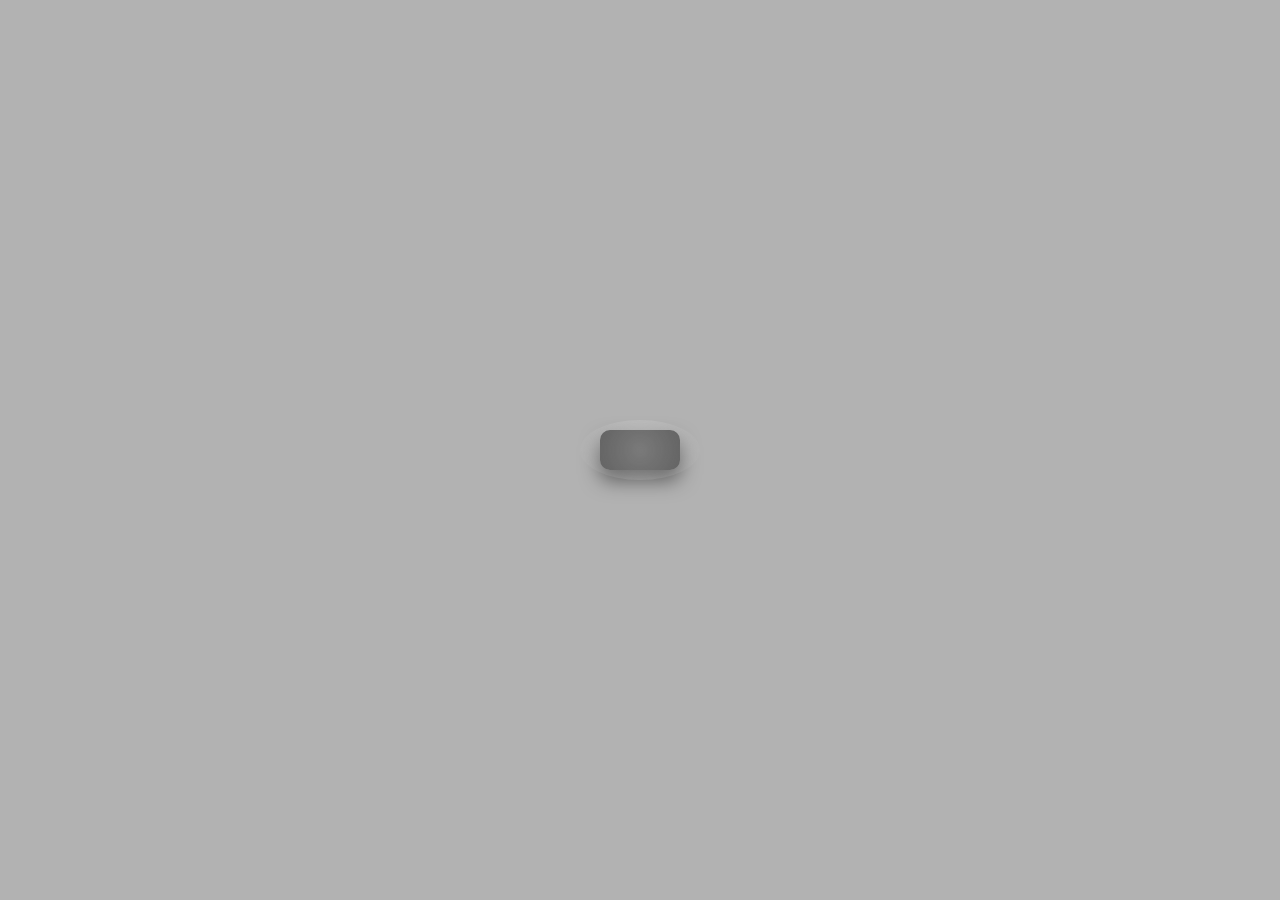
<file: Clock.html>
<!DOCTYPE html>
<html lang="en">
<head>
    <meta charset="UTF-8">
    <meta name="viewport" content="width=device-width, initial-scale=1.0">
    <link rel="stylesheet" href="/clock.css">
    <title>Clock</title>
    <style>
        
    </style>
</head>
<body>
    <div id="clock"></div>

    <script src="/clock.js">
        
    </script>
</body>
</html>
</file>
<file: clock.css>
body {
    display: flex;
    justify-content: center;
    align-items: center;
    height: 100vh;
    margin: 0;
    font-family: 'Courier New', Courier, monospace;
    background: url('https://images.unsplash.com/photo-1503023345310-bd7c1de61c7d') no-repeat center center fixed;
    background-size: cover;
    overflow: hidden;
    position: relative;
}

#clock {
    font-size: 4em;
    font-weight: bold;
    color: #ffffff;
    background: rgba(0, 0, 0, 0.5);
    padding: 20px 40px;
    border-radius: 10px;
    box-shadow: 0 10px 20px rgba(0, 0, 0, 0.5);
    text-align: center;
    transition: transform 0.3s ease, background 0.3s ease, color 0.3s ease;
    backdrop-filter: blur(5px);
}

#clock:hover {
    transform: scale(1.05);
    background: rgba(0, 0, 0, 0.7);
}

body::before {
    content: '';
    position: absolute;
    top: 0;
    left: 0;
    width: 100%;
    height: 100%;
    background: rgba(0, 0, 0, 0.3);
    z-index: -1;
}

@keyframes rotate {
    from {
        transform: rotate(0deg);
    }
    to {
        transform: rotate(360deg);
    }
}

#clock::after {
    content: '';
    position: absolute;
    top: 50%;
    left: 50%;
    width: 150%;
    height: 150%;
    background: radial-gradient(circle, rgba(255, 255, 255, 0.2), transparent);
    transform: translate(-50%, -50%) scale(1);
    border-radius: 50%;
    z-index: -1;
    animation: pulse 3s ease-in-out infinite;
}

@keyframes pulse {
    0%, 100% {
        transform: translate(-50%, -50%) scale(1);
        opacity: 1;
    }
    50% {
        transform: translate(-50%, -50%) scale(1.1);
        opacity: 0.7;
    }
}
</file>
